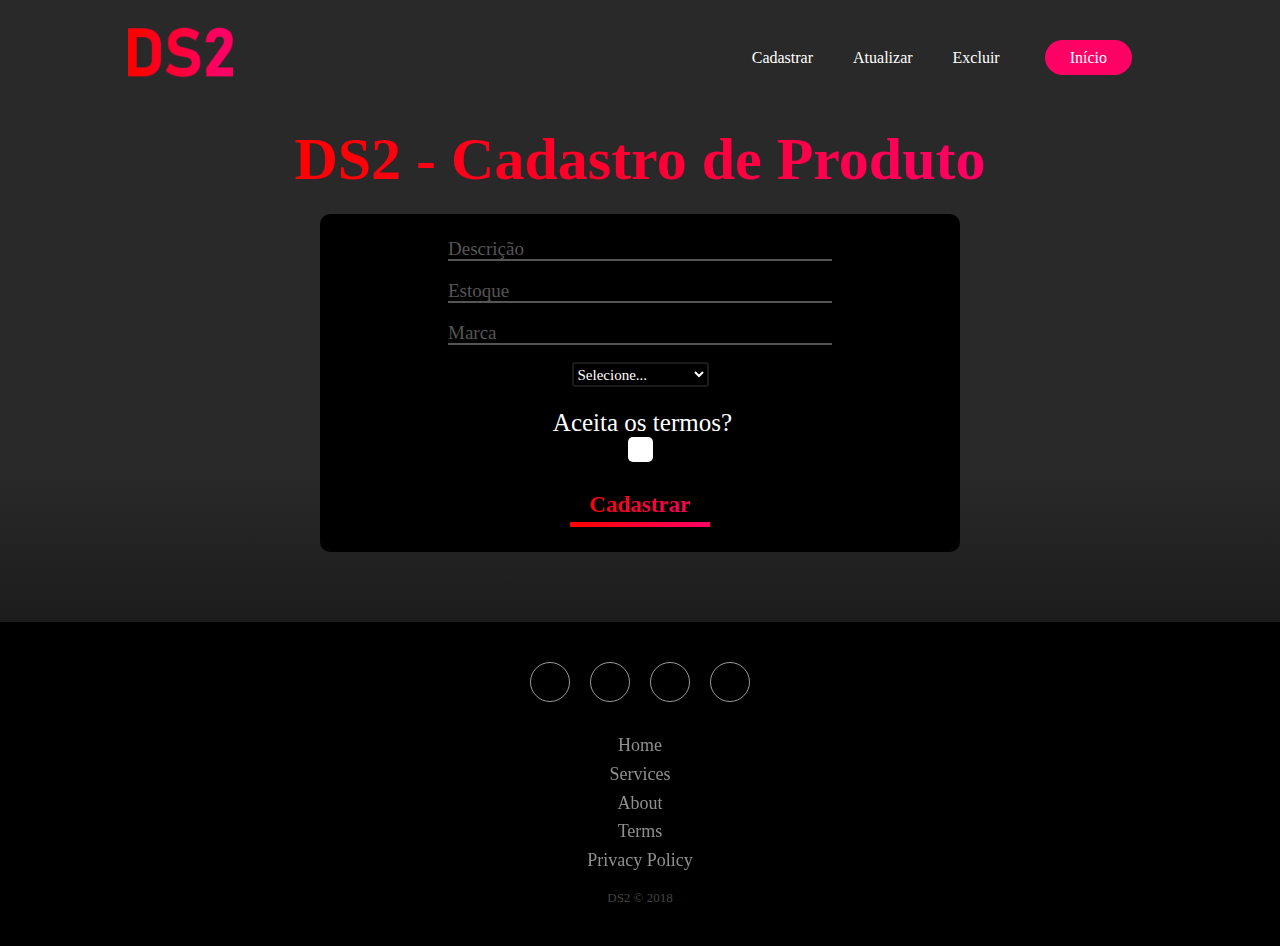
<file: cad_prod.html>
<!DOCTYPE html>
<html lang="pt-br">
<head>
    <meta charset="UTF-8">
    <meta http-equiv="X-UA-Compatible" content="opera-gx">
    <meta name="viewport" content="width=device-width, initial-scale=1.0">
    <link rel="stylesheet" type="text/css" href="style_cad.css" media="screen" />
    <title>DS2 - Cadastro de Produto</title>
</head>
<body class="fundo">
    <header>
        <a class="logo" href="index.html"><img src="images/LogoDS2.png" width="105" height="75"></a>
        <nav>
            <ul class="nav__links">
                <li><a href="cad_prod.html">Cadastrar</a></li>
                <li><a href="cad_atu.html">Atualizar</a></li>
                <li><a href="cad_exc.html">Excluir</a></li>
                <li><a href="index.html" class="cta">Início</a></li>
            </ul>
        </nav>
    </header>
    <div class="titulo">
        <h1>DS2 - Cadastro de Produto</h1>
    </div>
    <div class="texto">
        <form name = "cadastrar_produto" method = "post" action ="cad_prod.php">
            <br>
            <div class="input-field">
                <input name ="c_descricao" type="text" maxlength=50 autocomplete=off required>
                <label>Descrição</label>
                <span></span>
            </div><br>
            <div class="input-field">
                <input name ="c_estoque" type="text" maxlength=5 autocomplete=off required>
                <label>Estoque</label>
                <span></span>
            </div><br>
            <div class="input-field">
                <input name ="c_marca" type="text" maxlength=30 autocomplete=off required>
                <label>Marca</label>
                <span></span>
            </div><br>
            <select name = "c_hardware">
                <option>Selecione...</option>
                <option value = "processador">Processador</option>
                <option value = "placa_mae">Placa-Mãe</option>
                <option value = "placa_video">Placa de Vídeo</option>
                <option value = "ram">Memória RAM</option>
                <option value = "fonte">Fonte</option>
                <option value = "cooler">Cooler</option>
                <option value = "ssd">SSD</option>
                <option value = "hd">HD</option>
                <option value = "gabinete">Gabinete</option>
            </select><br><br>
            <label class="container">
              <input type="checkbox">
              Aceita os termos?
              <div class="checkmark"></div>
            </label>
            <button type=submit>Cadastrar</button>
            </p>
        </form>
    </div>
    <div class="rodape">
        <footer>
            <div class="social"><a href="#"><i class="icon ion-social-instagram"></i></a>
                <a href="#"><i class="icon ion-social-snapchat"></i></a>
                <a href="#"><i class="icon ion-social-twitter"></i></a>
                <a href="#"><i class="icon ion-social-facebook"></i></a>
            </div>
            <ul class="list-inline">
                <li class="list-inline-item"><a href="#">Home</a></li>
                <li class="list-inline-item"><a href="#">Services</a></li>
                <li class="list-inline-item"><a href="#">About</a></li>
                <li class="list-inline-item"><a href="#">Terms</a></li>
                <li class="list-inline-item"><a href="#">Privacy Policy</a></li>
            </ul>
            <p class="copyright">DS2 © 2018</p>
        </footer>
    </div>
</body>
</html>
</file>
<file: style_cad.css>
*{
    box-sizing: border-box;
    padding: 0;
    margin: 0;
    font-family: 'Bahnschrift';
    outline: none;
<<<<<<< HEAD
}


::-webkit-scrollbar{
    width: 10px;
}

::-webkit-scrollbar-track{
    background: #000000;
}

::-webkit-scrollbar-thumb{
    background: white;
    border-radius: 2px;
=======
>>>>>>> c40578441cda8456d73fe6c701564a7b056cff6a
}

body{
    height: 100%;
    width: 100%;
    background-repeat: no-repeat;
    background-image: 
    linear-gradient(to bottom, #292929, #292929, #000000);
}

header {
display: flex;
justify-content: flex-end;
align-items: center;
padding: 15px 10%;
background-color: #00000000;
}

.logo {
    margin-right: auto;
}

.nav__links {
    list-style: none;
    display: flex;
}

.nav__links a,
.cta,
.overlay__content a {
    font-weight: 500;
    color: #ffffff;
    text-decoration: none;
}

.nav__links li {
    padding: 0px 20px;
}

.nav__links li a {
    transition: all 0.3s ease 0s;
}

.nav__links li a:hover {
    color: #ff0000;
}

.cta {
    margin-left: 5px;
    padding: 9px 25px;
    background-color: #ff0065;
    border: none;
    border-radius: 50px;
    cursor: pointer;
    transition: all 0.3s ease 0s;
    color: #ffffff;
}

.cta:hover {
    background-color: #ffffff;
}

.logo {
    display: inline-block;
    margin-block: 3px;
    text-decoration: none;
    color: #ff0065;
    position: relative;
}

.logo::after {
    content: '';
    width: 100%;
    height: 4px;
    background-image:
    linear-gradient(to right, #ff0000, #ff0065);
    border-radius: 4px;
    position: absolute;
    left: 0;
    bottom: 10px;
    transform: scaleX(0);
    transform-origin: left;
    transition: transform 0.3s ease;
}

.logo:hover::after {
    transform: scaleX(1);
}

.titulo{
    font-size: 30px;
    margin-top: 10px;
    margin-left:22%;
    margin-right:22%;
    text-align: center;
    background-image:
    linear-gradient(to right, #ff0000, #ff0065);
    background-clip: text;
    -webkit-background-clip: text;
    color: transparent
}

.texto{
    background-color: #000000;
    text-align: center;
    font-size: 19px;
    color: #ffffff;
    margin-top: 20px;
    margin-bottom: 70px;
    margin-left: 25%;
    margin-right: 25%;
    border-radius: 10px;
}

.input-field{
    margin-left: auto;
    margin-right: auto;
    position: relative;
    height: 20px;
    width: 60%;
}

.input-field input[type="text"]{
    position: relative;
    background: transparent;
    font-size: 16px;
    border: none;
    color: #ffffff;
    width: 100%;
}

.input-field label{
    position: absolute;
    top: 2px;
    left: 0;
    color: #555555;
    pointer-events: none;
    display: block;
    transition: 0.5s;
}

.input-field input[type="text"]:focus + label,
.input-field input[type="text"]:valid + label{
    transform: translateY(-20px);
    font-size: 14px;
    color: #ff0000;
    padding: 5px 0px;
}

.input-field span{
    position: absolute;
    bottom: -5px;
    right: 0;
    display: block;
    background: #555555;
    width: 100%;
    height: 2px;
}

.input-field span:before{
    content: '';
    position: absolute;
    top: 0;
    left: 0;
    width: 100%;
    height: 100%;
    background: 
    linear-gradient(to right, #ff0000, #ff0065);
    transform: scaleX(0);
    transform-origin: right;
    transition: transform 0.5s ease-in-out;
}

.input-field input[type="text"]:focus ~ span:before,
.input-field input[type="text"]:valid ~ span:before{
    transform: scaleX(1);
    transform-origin: left;
    transition: transform 0.5s ease-in-out;
}

select {
    color: #ffffff;
    background-color: #000000;
    height: 25px;
    border: 2px solid #1b1b1b;
    border-radius: 3px;
    font-size: 15px;
    padding-right: 20px;
    overflow: hidden;
}

select:focus {
    outline: none;
}

.container input {
    position: relative;
    opacity: 0;
    cursor: pointer;
    height: 0;
    width: 0;
}
   
.container {
    margin-bottom: 12px;
    display: block;
    position: relative;
    cursor: pointer;
    font-size: 25px;
    user-select: none;
}
   
.checkmark {
    margin-left: auto;
    margin-right: auto;
    position: relative;
    margin-bottom: 20px;
    top: 0;
    left: 0;
    height: 1em;
    width: 1em;
    background-color: #ffffff;
    border-radius: 5px;
    transition: all 0.5s;
}
   
.container input:checked ~ .checkmark {
    background-color: transparent;
    box-shadow: 0px 0px 10px 3px #ffffff;
}

.checkmark:after {
    content: "";
    position: absolute;
}
   
.container input:checked ~ .checkmark:after {
    display: block;
}
   
.container .checkmark:after {
    left: 0.32em;
    top: 0.10em;
    width: 0.25em;
    height: 0.5em;
    border: solid #ffffff;
    border-width: 0 0.15em 0.15em 0;
    transform: rotate(45deg);
}

button {
    width: 140px;
    height: 45px;
    font-size: 23px;
    margin-bottom: 25px;
    cursor: pointer;
    border: none;
    outline: none;
    background-image:
    linear-gradient(to right, #ff0000, #ff0065);
    background-clip: text;
    -webkit-background-clip: text;
    color: transparent; 
    font-family: 'Bahnschrift';
    font-weight: 700;
    position: relative;
    transition: all 0.3s;
    z-index: 1;
}
   
button::before {
    content: "";
    position: absolute;
    bottom: 0;
    left: 0;
    width: 100%;
    height: 5px;
    background-image:
    linear-gradient(to right, #ff0000, #ff0065);
    z-index: -1;
    transition: all 0.5s;
}
   
button:hover::before {
    border-radius: 5px;
    height: 100%;
}
   
button:hover {
    color: #000000;
}
   
button:active:before {
    background: #ffffff;
}

.rodape {
    padding:40px 0;
    background-color:#000000;
    color:#b3b3b3;
  }
  
  .rodape ul {
    padding:0;
    list-style:none;
    text-align:center;
    font-size:18px;
    line-height:1.6;
    margin-bottom:0;
  }
  
  .rodape li {
    padding:0 10px;
  }
  
  .rodape ul a {
    color:inherit;
    text-decoration:none;
    opacity:0.8;
  }
  
  .rodape ul a:hover {
    opacity:1;
  }
  
  .rodape .social {
    text-align:center;
    padding-bottom:25px;
  }
  
  .rodape .social > a {
    font-size:24px;
    width:40px;
    height:40px;
    line-height:40px;
    display:inline-block;
    text-align:center;
    border-radius:50%;
    border:1px solid #ccc;
    margin:0 8px;
    color:inherit;
    opacity:0.75;
  }
  
  .rodape .social > a:hover {
    opacity:0.9;
  }
  
  .rodape .copyright {
    margin-top:15px;
    text-align:center;
    font-size:13px;
    color:#444444;
    margin-bottom:0;
  }
</file>
